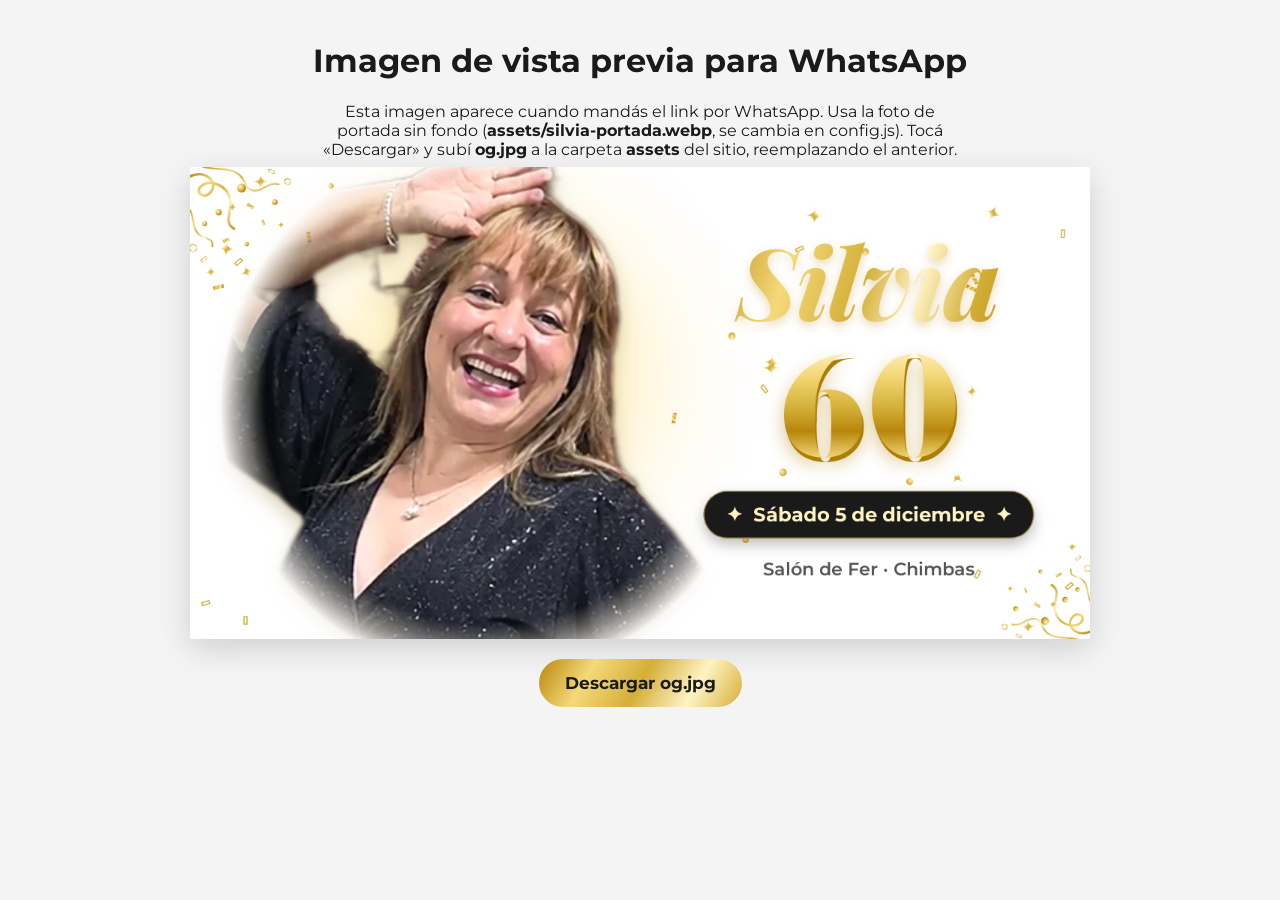
<file: herramientas/imagen-og.html>
<!doctype html>
<html lang="es-AR">
<head>
  <meta charset="utf-8">
  <meta name="viewport" content="width=device-width, initial-scale=1">
  <title>Imagen para WhatsApp · Silvia 60</title>
  <meta name="robots" content="noindex">
  <link href="https://fonts.googleapis.com/css2?family=Bodoni+Moda:opsz,wght@6..96,900&family=Montserrat:wght@600;700;800&family=Playfair+Display:ital,wght@0,900;1,800&display=swap" rel="stylesheet">
  <style>
    body { margin: 0; padding: 20px; font-family: Montserrat, system-ui, sans-serif; background: #f4f4f4; color: #1A1A1A; text-align: center; }
    canvas { width: 100%; max-width: 900px; height: auto; box-shadow: 0 10px 30px rgba(0,0,0,.15); background: #fff; }
    button { font: 700 17px Montserrat, sans-serif; padding: 14px 26px; margin: 16px 8px; border-radius: 999px; border: 0; background: linear-gradient(120deg,#B8860B,#F5D97A,#D4AF37,#FFF3C4,#D4AF37); color: #1A1A1A; cursor: pointer; }
    p { max-width: 640px; margin: 8px auto; }
  </style>
</head>
<body>
  <h1>Imagen de vista previa para WhatsApp</h1>
  <p>Esta imagen aparece cuando mandás el link por WhatsApp. Usa la foto de portada sin fondo (<b>assets/silvia-portada.webp</b>, se cambia en config.js). Tocá «Descargar» y subí <b>og.jpg</b> a la carpeta <b>assets</b> del sitio, reemplazando el anterior.</p>
  <canvas id="c" width="1200" height="630"></canvas><br>
  <button id="bajar" type="button">Descargar og.jpg</button>
  <script src="../config.js"></script>
  <script>
  (async function () {
    const C = window.CONFIG;
    const c = document.getElementById('c'), x = c.getContext('2d');
    await Promise.all([document.fonts.load('italic 800 120px "Playfair Display"'), document.fonts.load('900 120px "Bodoni Moda"'), document.fonts.load('700 30px Montserrat')]);
    const cargar = src => new Promise(ok => { const i = new Image(); i.onload = () => ok(i); i.onerror = () => ok(null); i.src = src; });
    const foto = await cargar('../' + C.imagenes.portada.src + '?v=' + Date.now());
    const esquina = await cargar('../assets/ornamento.svg');
    const foil = (x0, y0, x1, y1) => { const g = x.createLinearGradient(x0, y0, x1, y1); [[0, '#B8860B'], [.26, '#F5D97A'], [.48, '#D4AF37'], [.64, '#FFF3C4'], [.8, '#D4AF37'], [1, '#B8860B']].forEach(s => g.addColorStop(...s)); return g; };
    const estrella = (bx, by, s, color) => {
      x.save(); x.translate(bx, by); x.fillStyle = color || foil(-s, -s, s, s);
      x.beginPath(); x.moveTo(0, -s); x.quadraticCurveTo(0, 0, s, 0); x.quadraticCurveTo(0, 0, 0, s); x.quadraticCurveTo(0, 0, -s, 0); x.quadraticCurveTo(0, 0, 0, -s); x.fill(); x.restore();
    };

    // Fondo blanco puro con brillo dorado detrás del retrato
    x.fillStyle = '#fff'; x.fillRect(0, 0, 1200, 630);
    const halo = x.createRadialGradient(400, 280, 20, 400, 280, 380);
    halo.addColorStop(0, 'rgba(255,214,90,.75)'); halo.addColorStop(.45, 'rgba(255,230,150,.4)'); halo.addColorStop(1, 'rgba(255,255,255,0)');
    x.fillStyle = halo; x.fillRect(0, 0, 1200, 630);

    // Confeti y lentejuelas
    const azar = (a, b) => a + Math.random() * (b - a);
    for (let i = 0; i < 46; i++) {
      const px = azar(20, 1180), py = azar(20, 610);
      if (px > 170 && px < 640 && py > 30) continue;          // no sobre Silvia
      x.save(); x.translate(px, py); x.rotate(azar(0, 6.28));
      const t = i % 4;
      if (t === 0) { x.fillStyle = foil(-6, -3, 6, 3); x.fillRect(-7, -2.5, 14, 5); }
      else if (t === 1) { const g = x.createRadialGradient(-2, -2, 0, 0, 0, 7); g.addColorStop(0, '#FFF8DC'); g.addColorStop(.5, '#E9C653'); g.addColorStop(1, '#A97A08'); x.fillStyle = g; x.beginPath(); x.arc(0, 0, azar(3, 7), 0, 7); x.fill(); }
      else if (t === 2) { x.fillStyle = '#fff'; x.strokeStyle = '#D4AF37'; x.lineWidth = 1.5; x.fillRect(-5, -2, 10, 4); x.strokeRect(-5, -2, 10, 4); }
      else estrella(0, 0, azar(6, 12));
      x.restore();
    }
    if (esquina) {
      x.drawImage(esquina, -6, -6, 170, 170);
      x.save(); x.translate(1206, 636); x.rotate(Math.PI); x.drawImage(esquina, 0, 0, 150, 150); x.restore();
    }

    // Silvia bailando (sin fondo), con la cara grande y cerca del centro: WhatsApp en chico recorta un cuadrado central (x 285 a 915)
    if (foto) {
      const CARA = [400, 230];                                         // dónde queremos la cara en la imagen final
      const esc = 1.75, w = foto.width * esc, h = foto.height * esc;   // ≈ 1200 × 1040: la cara queda de unos 200 px
      const fx = CARA[0] - w * C.imagenes.portada.foco[0] / 100, fy = CARA[1] - h * C.imagenes.portada.foco[1] / 100;
      const capa = document.createElement('canvas'); capa.width = 1200; capa.height = 630;
      const k = capa.getContext('2d');
      k.drawImage(foto, fx, fy, w, h);
      // fundido ovalado: deja la cara, los brazos y parte del cuerpo; se desvanece antes de los textos
      const m = k.createRadialGradient(CARA[0], CARA[1] + 60, 160, CARA[0], CARA[1] + 90, 360);
      m.addColorStop(0, 'rgba(0,0,0,1)'); m.addColorStop(.7, 'rgba(0,0,0,1)'); m.addColorStop(1, 'rgba(0,0,0,0)');
      k.globalCompositeOperation = 'destination-in'; k.fillStyle = m; k.fillRect(0, 0, 1200, 630);
      x.save(); x.shadowColor = 'rgba(120,80,0,.28)'; x.shadowBlur = 26; x.shadowOffsetY = 12; x.drawImage(capa, 0, 0); x.restore();
    }

    // Textos: "Silvia · 60" y la fecha
    x.textAlign = 'center';
    const cx = 905;
    x.save(); x.shadowColor = 'rgba(184,134,11,.3)'; x.shadowBlur = 14; x.shadowOffsetY = 5;
    x.fillStyle = foil(cx - 220, 90, cx + 220, 230);
    x.font = 'italic 800 132px "Playfair Display"'; x.fillText(C.homenajeada, cx, 205);
    x.restore();
    // El 60 tipo globo foil con volumen (Bodoni Moda: números rectos; en canvas Playfair sale con números antiguos)
    x.save();
    x.font = '900 180px "Bodoni Moda"';
    x.fillStyle = '#a87b06'; x.fillText(String(C.edad), cx + 2, 392);
    x.shadowColor = 'rgba(184,134,11,.45)'; x.shadowBlur = 24; x.shadowOffsetY = 10;
    const g60 = x.createLinearGradient(0, 240, 0, 390); [[0, '#FFF3C4'], [.25, '#F5D97A'], [.55, '#D4AF37'], [.75, '#B8860B'], [1, '#F5D97A']].forEach(s => g60.addColorStop(...s));
    x.fillStyle = g60; x.fillText(String(C.edad), cx, 386);
    x.restore();
    estrella(cx - 130, 268, 13); estrella(cx + 138, 300, 9);
    // Fecha en una píldora negra con letras doradas
    // Sin la hora: así no hay que regenerar la imagen si el salón cambia el horario
    const dia = new Date(C.fechaEvento).toLocaleDateString('es-AR', { weekday: 'long', day: 'numeric', month: 'long', timeZone: 'America/Argentina/San_Juan' }).replace(',', '');
    const fecha = `✦  ${dia.charAt(0).toUpperCase() + dia.slice(1)}  ✦`;
    x.font = '700 26px Montserrat';
    const fw = x.measureText(fecha).width + 60, fx0 = cx - fw / 2;
    x.save(); x.shadowColor = 'rgba(0,0,0,.25)'; x.shadowBlur = 18; x.shadowOffsetY = 8;
    x.fillStyle = '#1A1A1A'; x.beginPath(); x.roundRect(fx0, 432, fw, 64, 32); x.fill(); x.restore();
    x.strokeStyle = 'rgba(245,217,122,.6)'; x.lineWidth = 1.5; x.beginPath(); x.roundRect(fx0 + .75, 432.75, fw - 1.5, 62.5, 31); x.stroke();
    x.fillStyle = '#FFF3C4'; x.fillText(fecha, cx, 473);
    x.fillStyle = '#555'; x.font = '600 24px Montserrat';
    x.fillText(`${C.lugar.nombre} · ${C.lugar.localidad.split(',')[0]}`, cx, 545);

    document.getElementById('bajar').onclick = () => c.toBlob(b => {
      const a = document.createElement('a'); a.href = URL.createObjectURL(b); a.download = 'og.jpg'; a.click();
    }, 'image/jpeg', .9);
    window.ogListo = true;
  })();
  </script>
</body>
</html>
</file>
